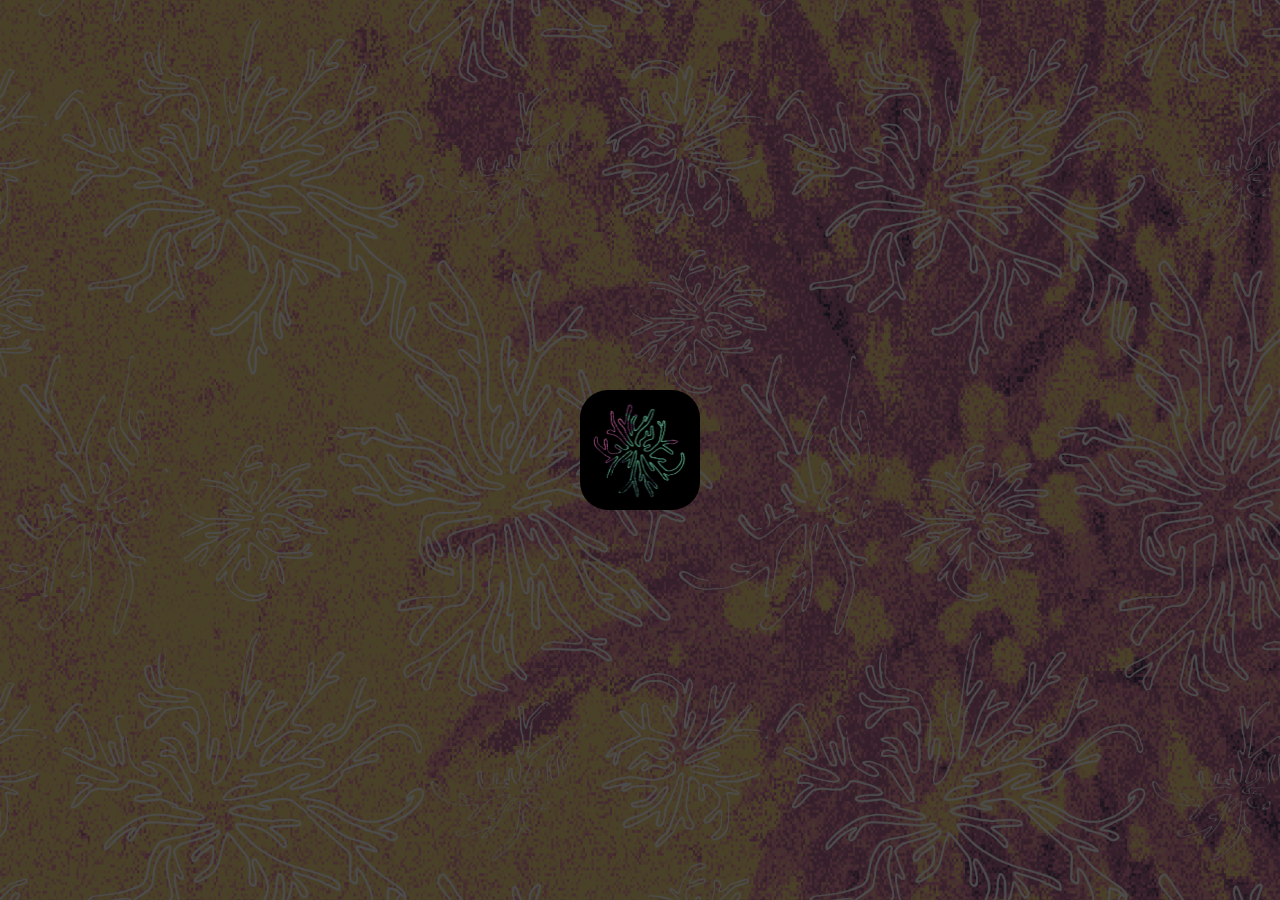
<file: home.html>
<!DOCTYPE html>
<html lang="en">
<head>
  <meta charset="UTF-8">
  <meta name="viewport" content="width=device-width, initial-scale=1.0">
  <title>Vikasa Navigation</title>
  <link rel="stylesheet" href="style.css">
</head>
<body>
  <div class="logomark" id="logomark">
    <img src="logomark.png" alt="Vikasa logomark">
  </div>

  <div class="phone hidden" id="phone">
    <!-- nav.png fades in then out -->
    <div class="logomark-inner" id="nav-logo">
      <img src="nav.png" alt="Vikasa navlogo">
    </div>

    <!-- navigation screen, shown after nav.png fades out -->
    <div class="nav-screen hidden" id="nav-screen">
      <div class="top-indicators">
        <div class="indicator"></div>
        <div class="indicator"></div>
      </div>
      <div class="top-bar">
        <div class="top-bar-row">
          <span class="label">TO</span>
          <input type="text" class="input-field">
        </div>
        <div class="top-bar-row">
          <span class="label">FROM</span>
          <input type="text" class="input-field">
        </div>
      </div>
      <div class="circle-map">
        <img src="circleg.png" alt="Navigation map">
        <svg class="circle-rings" viewBox="0 0 100 100" xmlns="http://www.w3.org/2000/svg" style="transform: translateX(3%)">
          <circle cx="50" cy="49" r="43.2" fill="none" stroke="rgba(255,255,255,0.35)" stroke-width="0.4"/>
          <circle cx="50" cy="49" r="33" fill="none" stroke="rgba(255,255,255,0.25)" stroke-width="0.3"/>
          <circle cx="50" cy="49" r="22" fill="none" stroke="rgba(255,255,255,0.25)" stroke-width="0.3"/>
          <circle cx="50" cy="49" r="11" fill="none" stroke="rgba(255,255,255,0.2)" stroke-width="0.3"/>
        </svg>
      </div>
      <div class="bottom-text">
        <p class="you-are">YOU ARE @</p>
        <p class="coords">RA = 6CU : 14LU</p>
        <p class="coords">DEC = -12° : 10LU</p>
      </div>
    </div>
  </div>

  <script>
    document.getElementById('logomark').addEventListener('click', () => {
      document.getElementById('logomark').classList.add('hidden');
      document.getElementById('phone').classList.remove('hidden');

      // show nav screen after nav.png finishes (0.5s delay + 3s animation)
      setTimeout(() => {
        document.getElementById('nav-logo').classList.add('hidden');
        document.getElementById('nav-screen').classList.remove('hidden');
      }, 3500);
    });
  </script>
</body>
</html>
</file>
<file: style.css>
*, *::before, *::after {
  margin: 0;
  padding: 0;
  box-sizing: border-box;
  font-family: "mendl-serif-dawn", sans-serif;
  font-weight: 600;
  font-style: normal;
}

body {
  background: #111;
  min-height: 100vh;
  display: flex;
  align-items: center;
  justify-content: center;
  cursor: url("data:image/svg+xml,%3Csvg xmlns='http://www.w3.org/2000/svg' width='48' height='48'%3E%3Ccircle cx='24' cy='24' r='20' fill='rgba(183%2C88%2C132%2C0.4)' /%3E%3C/svg%3E") 24 24, auto;
  position: relative;
}

body::before {
  content: '';
  position: fixed;
  inset: 0;
  background: url("more-22.png") center center / cover no-repeat;
  opacity: 0.25;
  z-index: -1;
}

body:active {
  cursor: url("data:image/svg+xml,%3Csvg xmlns='http://www.w3.org/2000/svg' width='48' height='48'%3E%3Ccircle cx='24' cy='24' r='20' fill='rgba(183%2C88%2C132%2C0.9)' /%3E%3C/svg%3E") 24 24, auto;
}

.logomark {
  width: 120px;
  height: 120px;
  background: #000;
  border-radius: 28px;
  overflow: hidden;
  cursor: pointer;
}

.logomark img {
  width: 100%;
  height: 100%;
  object-fit: cover;
}

.phone {
  width: min(340px, 82vw);
  aspect-ratio: 9 / 19.5;
  background: #000;
  border-radius: 52px;
  overflow: hidden;
  position: relative;
  display: flex;
  align-items: center;
  justify-content: center;
  animation: fadeIn 0.4s ease;
}

.phone::after {
  content: '';
  position: absolute;
  inset: 0;
  border-radius: 52px;
  box-shadow:
    inset 0 0 8px 2px rgba(183, 88, 132, 0.7),
    inset 0 0 20px 4px rgba(183, 88, 132, 0.3);
  pointer-events: none;
  z-index: 100;
}

.top-indicators {
  position: absolute;
  top: 60px;
  left: 0;
  right: 0;
  display: flex;
  justify-content: center;
  gap: 10px;
  transform: translateX(6px);
}

.indicator {
  width: 58px;
  height: 58px;
  background: rgba(183, 88, 132, 0.5);
  border-radius: 10px;
  filter: blur(1.5px);
  cursor: pointer;
  transition: filter 0.2s ease;
}

.indicator:hover {
  filter: blur(0);
}

.logomark-inner {
  width: 80%;
  overflow: hidden;
  animation: fadeInOut 3s ease 0.5s both;
}

.logomark-inner img {
  width: 115%;
  margin-left: -7.5%;
  display: block;
}

@keyframes fadeInOut {
  0%   { opacity: 0; }
  20%  { opacity: 1; }
  75%  { opacity: 1; }
  100% { opacity: 0; }
}

@keyframes fadeIn {
  from { opacity: 0; }
  to   { opacity: 1; }
}

/* nav screen layout */
.nav-screen {
  width: 100%;
  height: 100%;
  display: flex;
  flex-direction: column;
  align-items: center;
  padding: 24px 16px;
  animation: fadeIn 0.6s ease forwards;
  pointer-events: all;
}

.top-bar {
  width: 100%;
  display: flex;
  align-items: flex-start;
  justify-content: center;
  padding: 0 16px;
  margin-top: 140px;
  margin-bottom: 20px;
  gap: 16px;
  position: relative;
  z-index: 10;
  transition: opacity 0.5s ease;
}

.to-section {
  display: flex;
  align-items: flex-start;
  gap: 6px;
}

.from-section {
  display: flex;
  flex-direction: row;
  align-items: center;
  gap: 6px;
  position: relative;
}

.label {
  color: #fff;
  font-size: 12px;
  font-family: "mendl-serif-dawn", sans-serif;
  letter-spacing: 0.1em;
  white-space: nowrap;
  padding-top: 2px;
}

.coord-lines {
  display: flex;
  flex-direction: column;
  gap: 4px;
}

.coord-row {
  display: flex;
  align-items: center;
  gap: 3px;
}

.coord-label, .coord-unit {
  color: rgba(183, 88, 132, 0.9);
  font-size: 11px;
  font-family: "mendl-serif-dawn", sans-serif;
  font-weight: 600;
  font-style: normal;
  white-space: nowrap;
}

.blank {
  background: transparent;
  border: none;
  border-bottom: 1px solid rgba(183, 88, 132, 0.7);
  color: rgba(183, 88, 132, 0.9);
  font-size: 11px;
  font-family: "mendl-serif-dawn", sans-serif;
  font-weight: 600;
  font-style: normal;
  width: 18px;
  outline: none;
  cursor: text;
  padding: 0 1px;
  text-align: center;
  pointer-events: all;
  user-select: text;
  -webkit-user-select: text;
}

.here-btn {
  color: rgba(183, 88, 132, 0.9);
  font-size: 12px;
  font-family: "mendl-serif-dawn", sans-serif;
  font-weight: 600;
  font-style: normal;
  letter-spacing: 0.1em;
  cursor: pointer;
}

.done-btn {
  width: 32px;
  height: 32px;
  background: rgba(183, 88, 132, 0.7);
  border: none;
  border-radius: 8px;
  cursor: pointer;
  display: flex;
  align-items: center;
  justify-content: center;
  flex-shrink: 0;
  align-self: center;
  padding: 6px;
}

.done-btn.glow {
  box-shadow:
    0 0 8px 2px rgba(183, 88, 132, 0.9),
    0 0 20px 4px rgba(183, 88, 132, 0.5);
  transition: box-shadow 0.4s ease;
}

.done-btn img {
  width: 100%;
  height: 100%;
  object-fit: contain;
}

.circle-map {
  width: 105%;
  display: flex;
  align-items: center;
  justify-content: center;
  flex: 1;
  transform: translate(-6px, -55px);
  overflow: hidden;
  padding-left: 12px;
  position: relative;
  pointer-events: none;
  transition: transform 3.5s cubic-bezier(0.4, 0, 0.2, 1);
}

.bottom-text {
  text-align: center;
  font-family: "mendl-serif-dawn", sans-serif;
  transform: translateY(-100px);
  transition: opacity 0.5s ease;
}

.you-are {
  color: rgba(183, 88, 132, 0.7);
  font-size: 9px;
  font-family: "mendl-serif-dawn", sans-serif;
  font-weight: 600;
  font-style: normal;
  letter-spacing: 0.1em;
  margin-bottom: 4px;
}

.coords {
  color: #fff;
  font-size: 15px;
  letter-spacing: 0.05em;
  line-height: 1.6;
}

.circle-rings {
  position: absolute;
  inset: 0;
  width: 100%;
  height: 100%;
  animation: pulse 3s ease-in-out infinite;
}

.spin-fast {
  transform-box: view-box;
  transform-origin: 50% 49%;
  animation: spin 12s linear infinite;
}

.spin-slow {
  transform-box: view-box;
  transform-origin: 50% 49%;
  animation: spin 30s linear infinite;
}

@keyframes spin {
  from { transform: rotate(0deg); }
  to   { transform: rotate(360deg); }
}

@keyframes pulse {
  0%   { opacity: 0.2; }
  50%  { opacity: 1; }
  100% { opacity: 0.2; }
}

.circle-map img {
  width: 100%;
  display: block;
}

.hidden {
  display: none;
}

.fade-out {
  opacity: 0;
  pointer-events: none;
}


.nav-directions {
  position: absolute;
  bottom: 48px;
  left: 0;
  right: 0;
  text-align: center;
  z-index: 200;
  pointer-events: none;
  animation: fadeIn 0.8s ease forwards;
}

.nav-dir-label {
  color: rgba(183, 88, 132, 0.6);
  font-size: 8px;
  font-family: "mendl-serif-dawn", sans-serif;
  font-weight: 600;
  font-style: normal;
  letter-spacing: 0.25em;
  margin-bottom: 5px;
}

.nav-dir-main {
  color: #fff;
  font-size: 13px;
  font-family: "mendl-serif-dawn", sans-serif;
  font-weight: 600;
  font-style: normal;
  letter-spacing: 0.18em;
  margin-bottom: 3px;
}

.nav-dir-dist {
  color: rgba(183, 88, 132, 0.9);
  font-size: 10px;
  font-family: "mendl-serif-dawn", sans-serif;
  font-weight: 600;
  font-style: normal;
  letter-spacing: 0.12em;
}

.back-btn {
  position: absolute;
  top: 30px;
  left: 20px;
  background: none;
  border: none;
  color: rgba(183, 88, 132, 0.9);
  font-size: 22px;
  font-family: "mendl-serif-dawn", sans-serif;
  font-weight: 600;
  font-style: normal;
  cursor: pointer;
  z-index: 200;
  pointer-events: all;
  animation: fadeIn 0.5s ease forwards;
  line-height: 1;
}

@keyframes fadeIn {
  from { opacity: 0; }
  to   { opacity: 1; }
}
</file>
